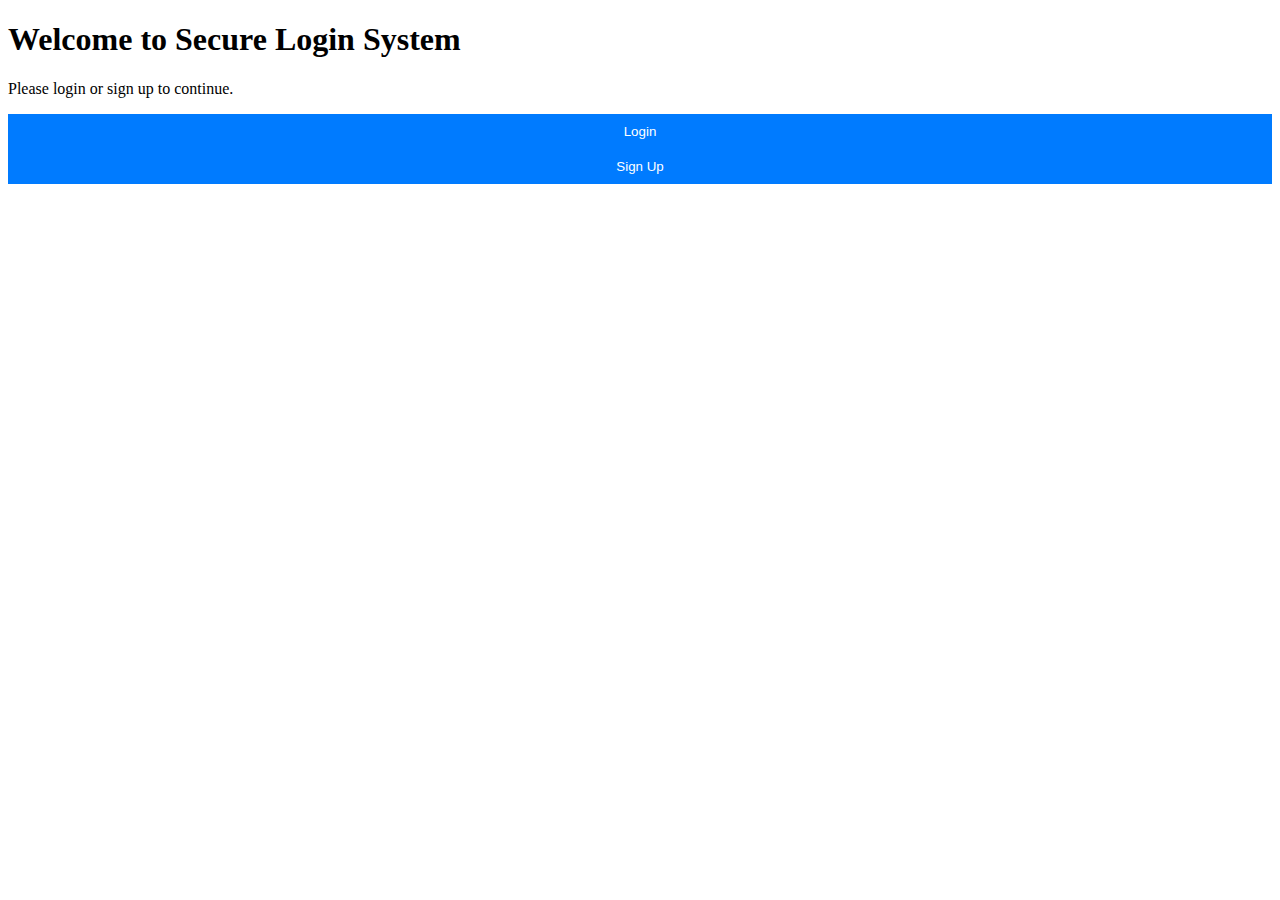
<file: login_project/index.html>
<!DOCTYPE html>
<html lang="en">
<head>
    <meta charset="UTF-8">
    <meta name="viewport" content="width=device-width, initial-scale=1.0">
    <title>Home - Secure Login System</title>
    <link rel="stylesheet" href="style.css">
</head>
<body>
    <h1>Welcome to Secure Login System</h1>
    <p>Please login or sign up to continue.</p>
    <a href="login.html"><button>Login</button></a>
    <a href="signup.html"><button>Sign Up</button></a>
</body>
</html>
</file>
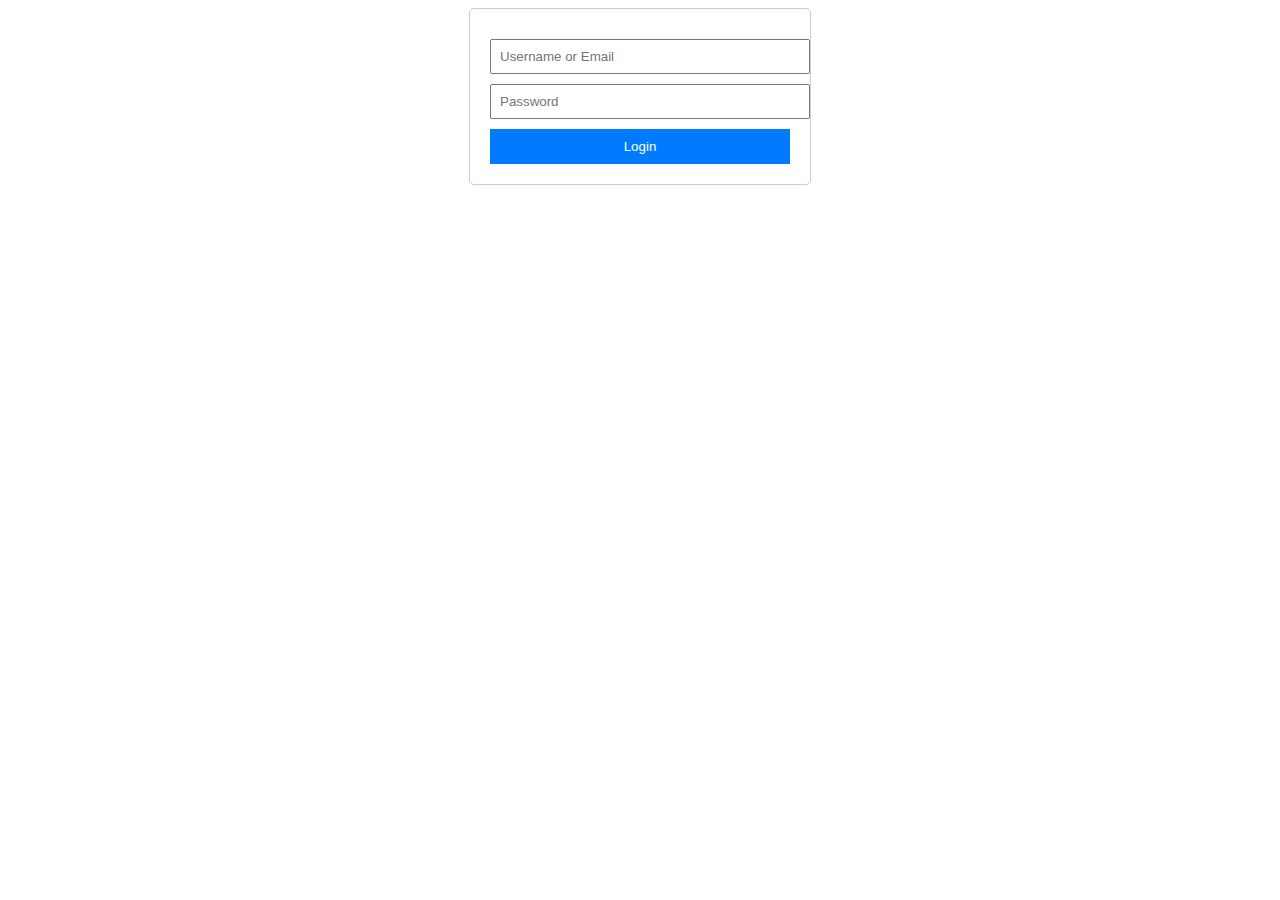
<file: login_project/login.html>
<!DOCTYPE html>
<html lang="en">
<head>
    <title>Login</title>
    <link rel="stylesheet" href="style.css">
</head>
<body>
    <form action="login.php" method="POST">
        <input type="text" name="username_or_email" placeholder="Username or Email" required>
        <input type="password" name="password" placeholder="Password" required>
        <button type="submit">Login</button>
    </form>
</body>
</html>
</file>
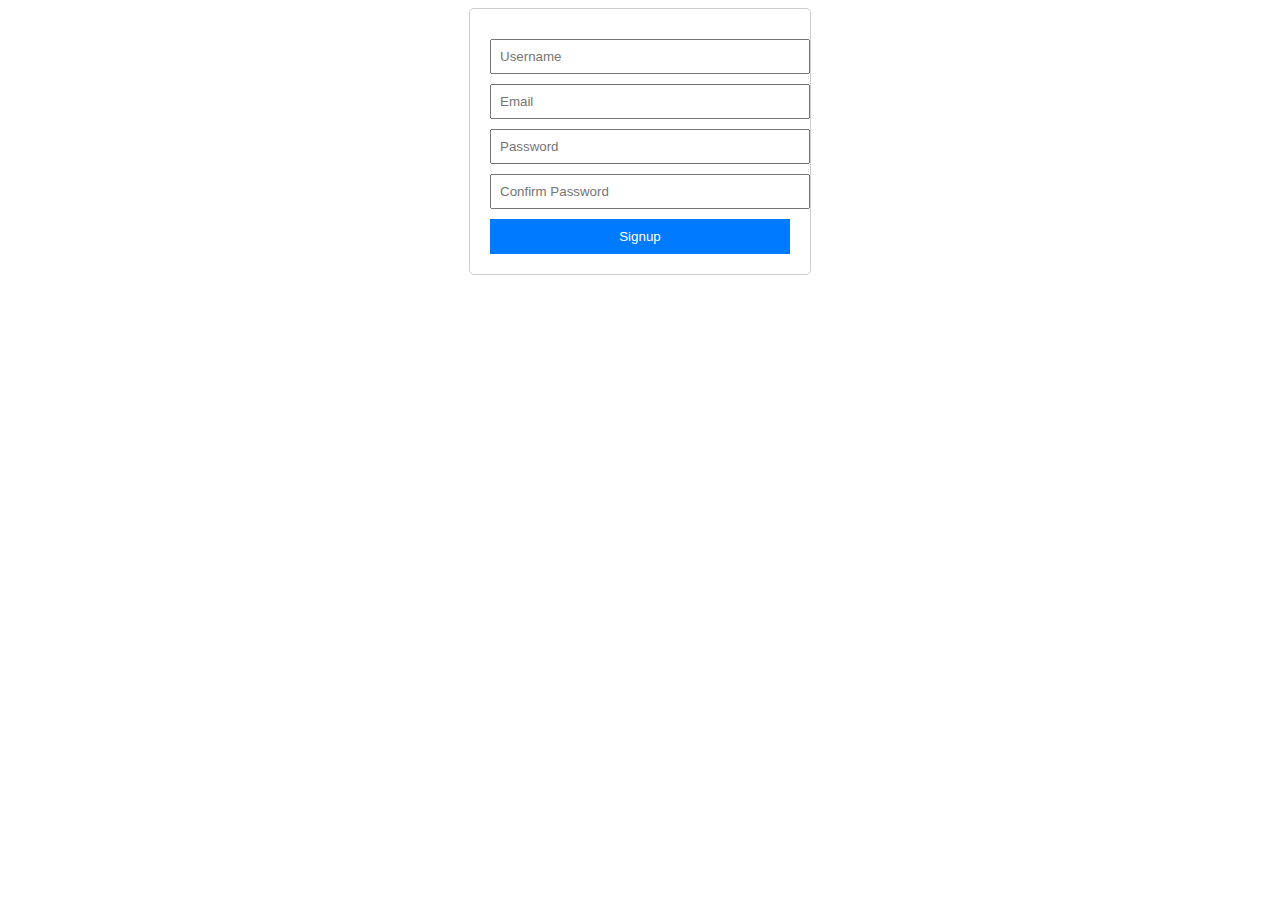
<file: login_project/signup.html>
<!DOCTYPE html>
<html lang="en">
<head>
    <title>Signup</title>
    <link rel="stylesheet" href="style.css">
</head>
<body>
    <form action="signup.php" method="POST">
        <input type="text" name="username" placeholder="Username" required>
        <input type="email" name="email" placeholder="Email" required>
        <input type="password" name="password" placeholder="Password" required>
        <input type="password" name="confirm_password" placeholder="Confirm Password" required>
        <button type="submit">Signup</button>
    </form>
</body>
</html>
</file>
<file: login_project/style.css>
form {
    width: 300px;
    margin: auto;
    padding: 20px;
    border: 1px solid #ccc;
    border-radius: 5px;
    text-align: center;
}
input {
    display: block;
    width: 100%;
    margin: 10px 0;
    padding: 8px;
}
button {
    background: #007BFF;
    color: white;
    padding: 10px;
    border: none;
    width: 100%;
    cursor: pointer;
}
</file>
